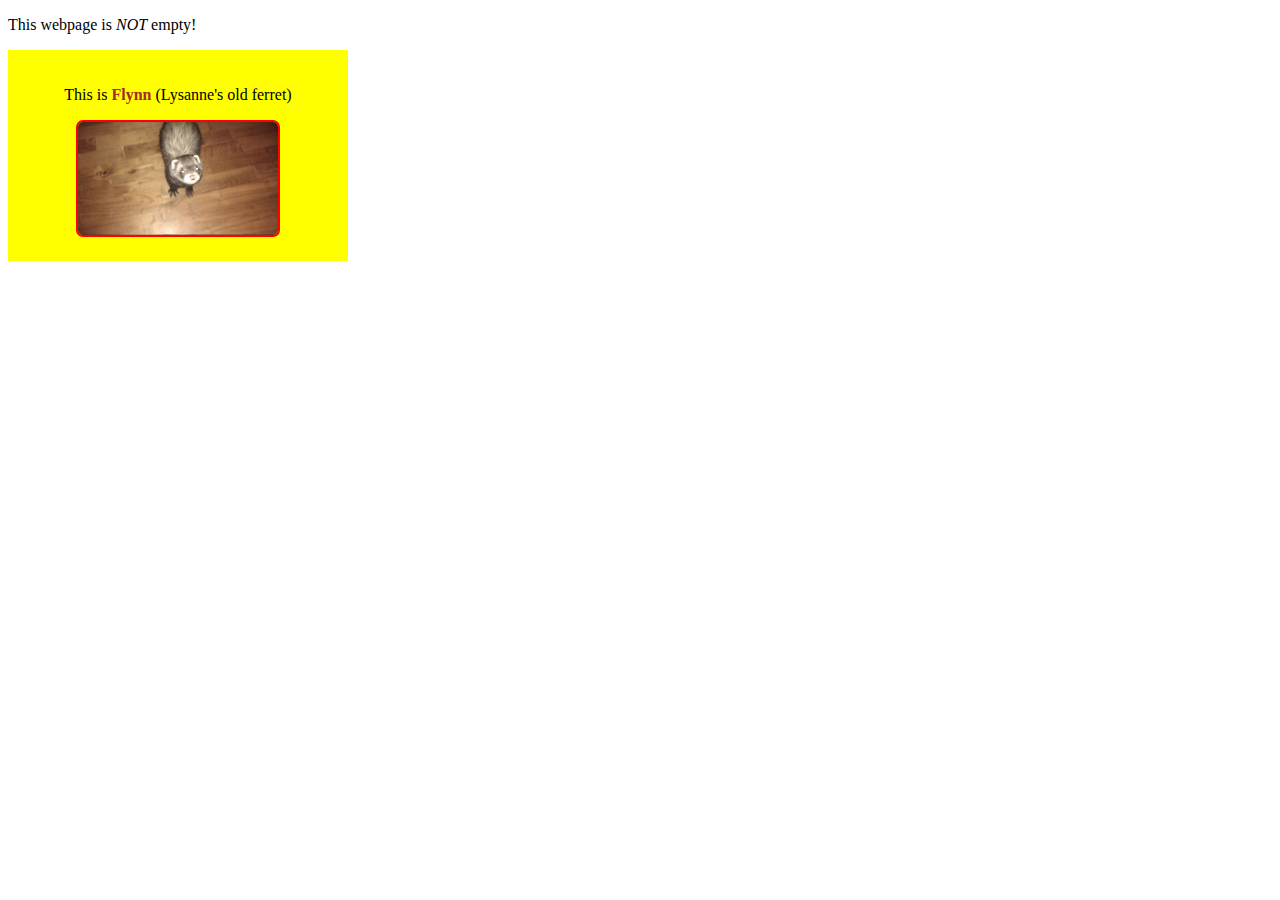
<file: docs/index.html>
<!DOCTYPE html>
<html lang="en">
<head>
  <meta charset="utf-8">
  <link rel="stylesheet" href="style.css">
  <title>Our second(!) webpage</title>
</head>
<body>
  <p>This webpage is <span class="jelena-it">NOT</span> empty!</p>
  <div>
    <p>This is <span class="jelena-bold">Flynn</span> (Lysanne's old ferret)</p>
    <img id="flynn" src="flynn.jpg">
  </div>
</body>
</html>
</file>
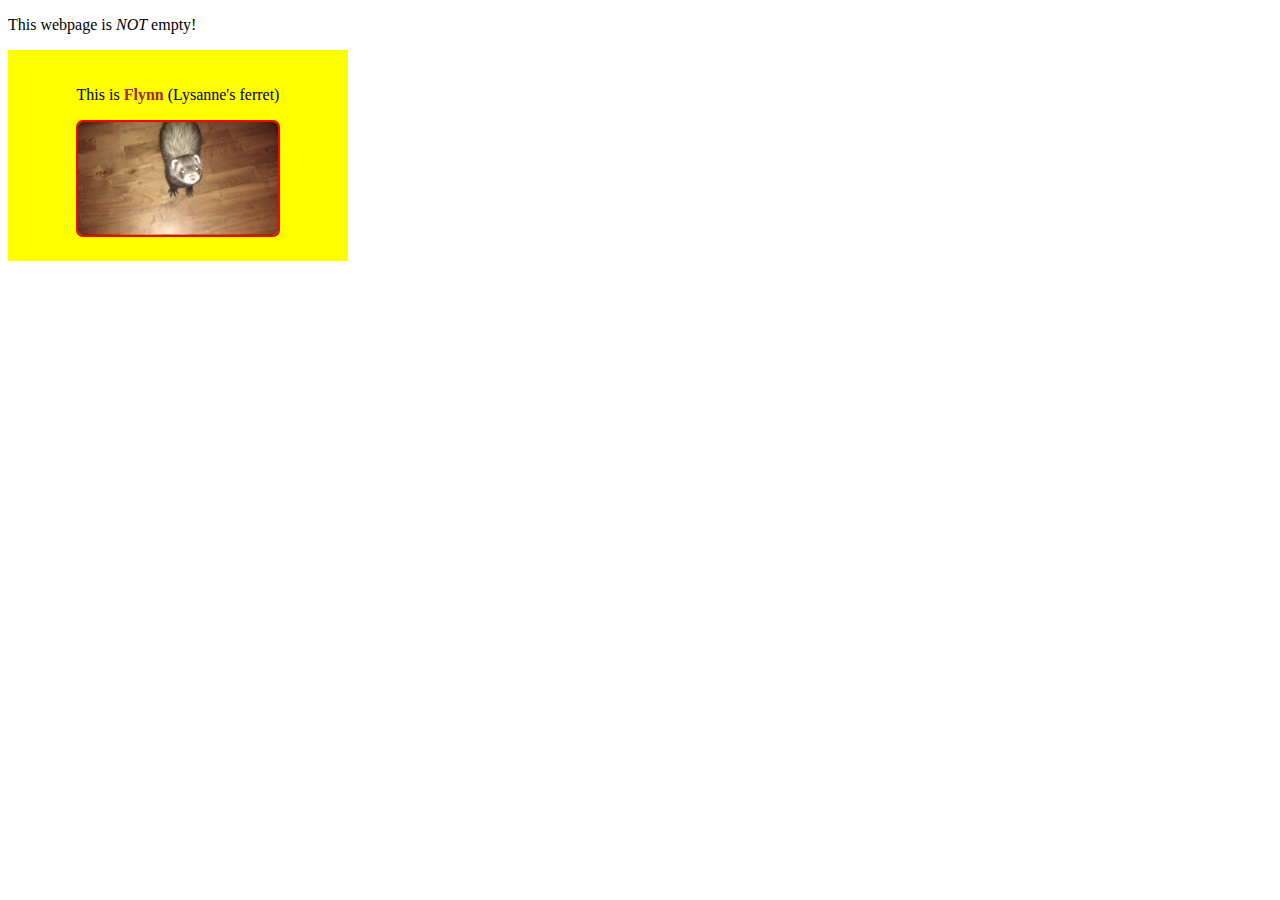
<file: step2/index.html>
<!DOCTYPE html>
<html lang="en">
<head>
  <meta charset="utf-8">
  <link rel="stylesheet" href="style.css">
  <title>Our first webpage</title>
</head>
<body>
  <p>This webpage is <span class="jelena-it">NOT</span> empty!</p>
  <div>
    <p>This is <span class="jelena-bold">Flynn</span> (Lysanne's ferret)</p>
    <img id="flynn" src="flynn.jpg">
  </div>
</body>
</html>
</file>
<file: docs/style.css>
#flynn {
    width: 200px;
    border: 2px solid red;
    border-radius: 7px;
}

.jelena-it {
    font-style: italic;
}

.jelena-bold {
    color: brown;
    font-weight: bold;
}

div {
    background-color: #ffff00;
    width: 300px;
    padding: 20px;
    text-align: center;
}
</file>
<file: step2/style.css>
#flynn {
    width: 200px;
    border: 2px solid red;
    border-radius: 7px;
}

.jelena-it {
    font-style: italic;
}

.jelena-bold {
    color: brown;
    font-weight: bold;
}

div {
    background-color: #ffff00;
    width: 300px;
    padding: 20px;
    text-align: center;
}
</file>
